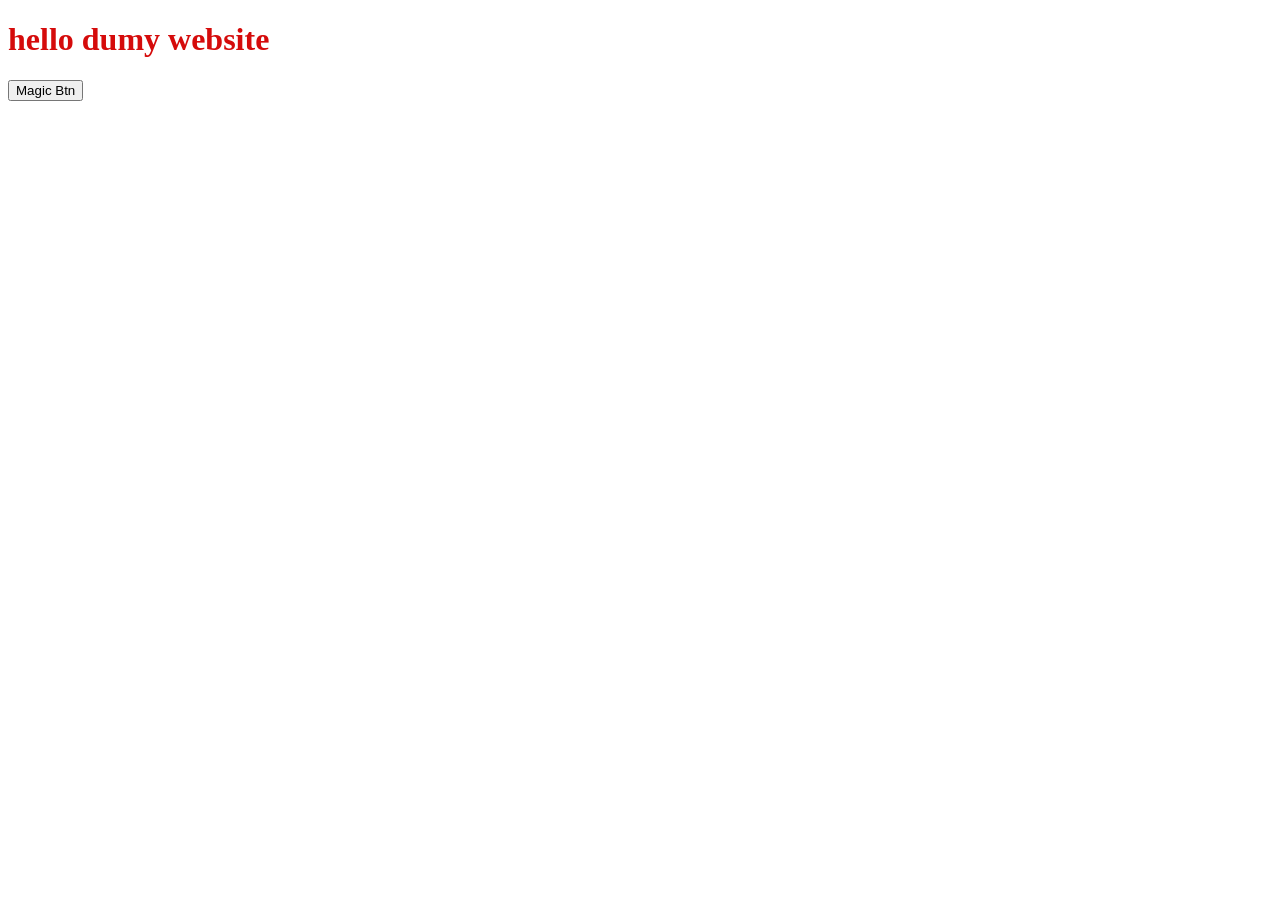
<file: dumy/index.html>
<!DOCTYPE html>
<html lang="en">
<head>
   <meta charset="UTF-8">
   <meta name="viewport" content="width=device-width, initial-scale=1.0">
   <title>Document</title>
   <!-- <style src="style.css"></style> -->
    <link rel="stylesheet" href="style.css">
</head>
<body>

   <h1 id="first_heading">hello dumy website</h1>
   <button onclick="changeText()"> Magic Btn</button>
  
   <script src="index.js"></script>
</body>
</html>
</file>
<file: dumy/style.css>
h1{
   color: rgb(213, 11, 11);
}
</file>
